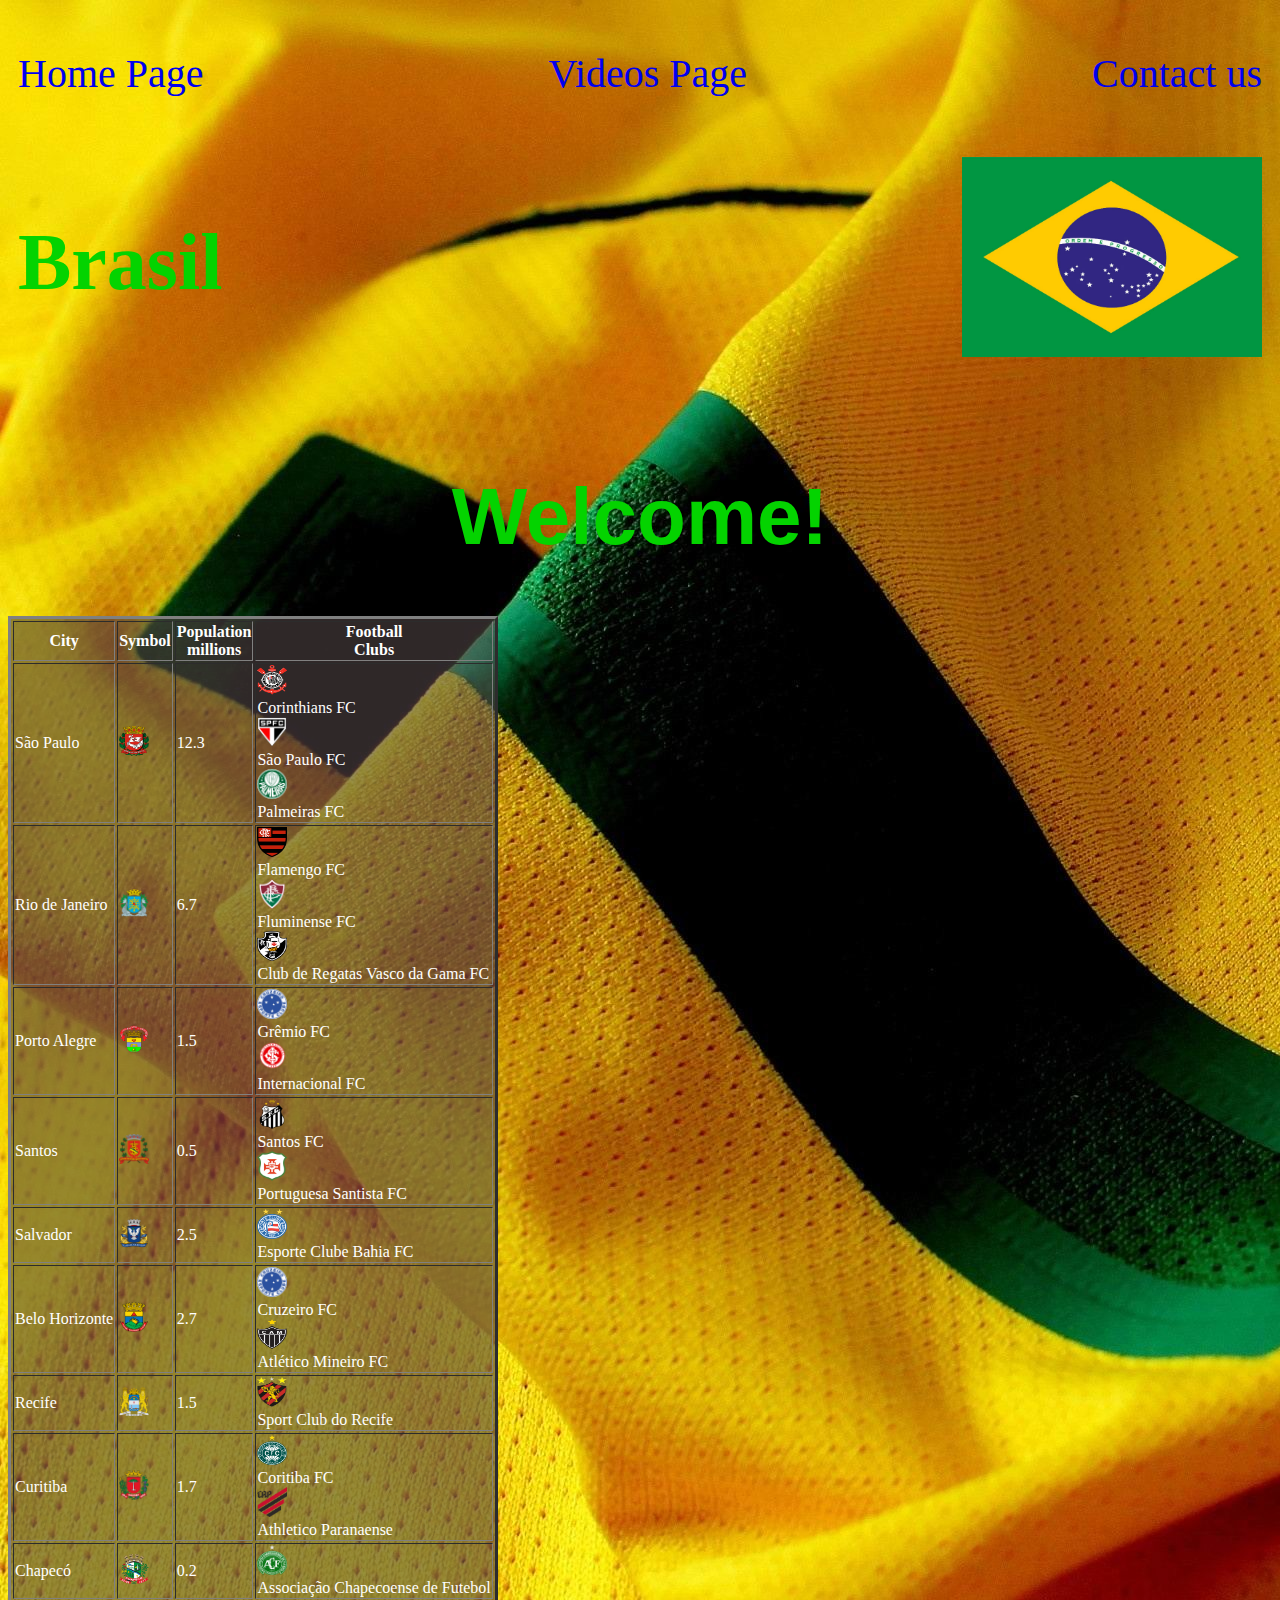
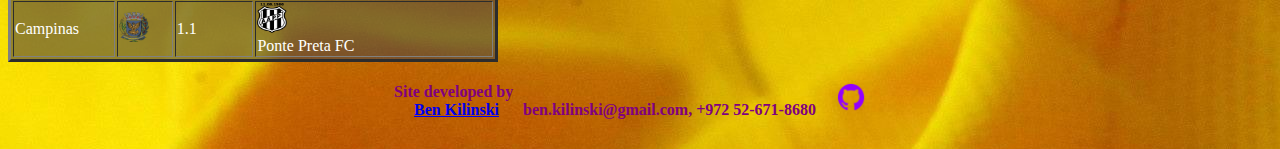
<file: index.html>
<!DOCTYPE html>
<html lang="en">
<head>
    <meta charset="UTF-8">
    <meta name="viewport" content="width=device-width, initial-scale=1.0">
    <title>Document</title>
     <link rel="stylesheet" href="index.css">
</head>



<body>
    

    <ul>
        <li>
            <a href="index.html">Home Page</a>
        </li>
        <li>
            <a href="VideosPage.html">Videos Page</a>
        </li>
        <li>
            <a href="Contact.html">Contact us</a>
        </li>
    </ul>
    <ul>
        <li><h1>Brasil</h1></li>
        <li><img src="./img/bandeiranacionalbrasil_.jpg"></img></li>
    </ul>


    <header>
        <h1>Welcome!</h1>
    </header>
    
    
    
    <main>
        <table border="3px">
            <thead>
                <th>City</th><th>Symbol</th><th>Population<br>millions</th><th>Football<br>Clubs</th>
            </thead>
            <tbody>
                <tr>
                    <td>São Paulo</td><td><img src="./img/Brasão_da_cidade_de_São_Paulo.svg.png"></img></td>
                    <td>12.3</td><td><img src="./img/Corinthians_simbolo.png"></img><br>Corinthians FC<br>
                        <img src="./img/Brasao_do_Sao_Paulo_Futebol_Clube.svg.png"></img>
                        <br>São Paulo FC<br><img src="./img/Palmeiras_logo.svg.png"></img><br>Palmeiras FC</td>
                </tr>
                <tr>
                    <td>Rio de Janeiro</td><td><img src="./img/1024px-Brasão_da_cidade_do_Rio_de_Janeiro.svg.png"></img></td>
                    <td>6.7</td><td><img src="./img/Flamengo_braz_logo.svg.png"></img><br>Flamengo FC
                        <br><img src="./img/FFC_escudo.svg.png"></img><br>Fluminense FC<br><img src="./img/CRVascodaGama.png"></img>
                        <br>Club de Regatas Vasco da Gama FC</td>
                </tr>
                <tr>
                    <td>Porto Alegre</td><td><img src="./img/800px-Brasão_de_Porto_Alegre.svg.png"></img></td><td>1.5</td>
                    <td><img src="./img/Cruzeiro_Esporte_Clube_(logo).svg.png"></img><br>Grêmio FC<br>
                        <img src="./img/Escudo_do_Sport_Club_Internacional.svg.png"></img><br>Internacional FC</td>
                </tr>
                <tr>
                    <td>Santos</td><td><img src="./img/1024px-Brasao_Santos_SaoPaulo_Brasil.svg.png"></img></td><td>0.5</td>
                    <td><img src="./img/Santos_Logo.png"></img><br>Santos FC<br><img src="./img/AA_Portuguesa_Santista.png"></img>
                        <br>Portuguesa Santista FC</td>
                </tr>
                <tr>
                    <td>Salvador</td><td><img src="./img/1024px-Brasão_de_Salvador.svg.png"></img></td><td>2.5</td>
                    <td><img src="./img/ECBahia.png"></img><br>Esporte Clube Bahia FC</td>
                </tr>
                <tr>
                    <td>Belo Horizonte</td><td><img src="./img/Brasão-Belo-Horizonte.svg.png"></img></td><td>2.7</td>
                    <td><img src="./img/Cruzeiro_Esporte_Clube_(logo).svg.png"></img>
                        <br>Cruzeiro FC<br><img src="./img/800px-Atletico_mineiro_galo.png"></img><br>Atlético Mineiro FC</td>
                </tr>
                <tr>
                    <td>Recife</td><td><img src="./img/Coat_of_arms_of_Recife.svg.png"></img></td><td>1.5</td>
                    <td><img src="./img/Sport_Club_do_Recife.png"></img><br>Sport Club do Recife</td>
                </tr>
                <tr>
                    <td>Curitiba</td><td><img src="./img/Brasão_de_Curitiba.svg.png"></img></td><td>1.7</td>
                    <td><img src="./img/800px-Coritiba_FBC_(2011)_-_PR.svg.png"></img><br>Coritiba FC
                        <br><img src="./img/Club_Athletico_Paranaense_2019.png"></img><br>Athletico Paranaense</td>
                </tr>
                <tr>
                    <td>Chapecó</td><td><img src="./img/BRA_Chapecó_COA.svg.png"></img></td><td>0.2</td>
                    <td><img src="./img/Novo_escudo_da_Associação_Chapecoense_de_Futebol.png"></img><br>Associação Chapecoense de Futebol</td>
                </tr>
                <tr>
                    <td>Campinas</td><td><img src="./img/Brasão_da_Cidade_de_Campinas.png"></img></td><td>1.1</td>
                    <td><img src="./img/Escudo_Oficial_Ponte_Preta.png"></img><br>Ponte Preta FC</td>
                </tr>
            </tbody>

        </table>
    </main>
    
    
    
    
    <footer>
    <h4>Site developed by<br><a href="https://ben-kilinski.github.io/Personal-site/">Ben Kilinski</a> ben.kilinski@gmail.com, +972 52-671-8680</h4>

    </a>
    <a href="https://github.com/Ben-Kilinski" target="_blank" rel="noopener noreferrer">
        <img src="./img/icone-github-violet.png"></img>
    </a>
    </footer>

</body>
</html>
</file>
<file: index.css>
body{
    background-color: yellow;
    color:rgb(4, 211, 0);	
    background-image: url(./img/brazil_shirt-Football_Sports_wallpaper_2560x1600.jpg);
    
    
}

ul {
    display: flex;
    justify-content: space-between;
    align-items:center;
    padding: 10px;
    list-style-type: none;
    font-size: 40px;
    text-decoration: none;
}

ul a{
    text-decoration: none;
}

ul img{
    width: 300px;
    height: 200px;
}

header{
    font-size: 40px;
    font-family: Arial, Helvetica, sans-serif;
    display: flex;
    justify-content: center;
}

footer img{
    height: 30px;
}

table{
    background-color: rgba(79, 67, 67, 0.593);
    color: white;
}


table img{
    width: 50px;
    height: 70px;
}



tbody img{
    width: 30px;
    height: 30px;
}



footer{
    display: flex;
    justify-content: center;
    color: purple;
}

footer a{
    margin: 20px;
    text-align: center;
}

footer p{
    margin: 2px;
    color: purple;
}
</file>
